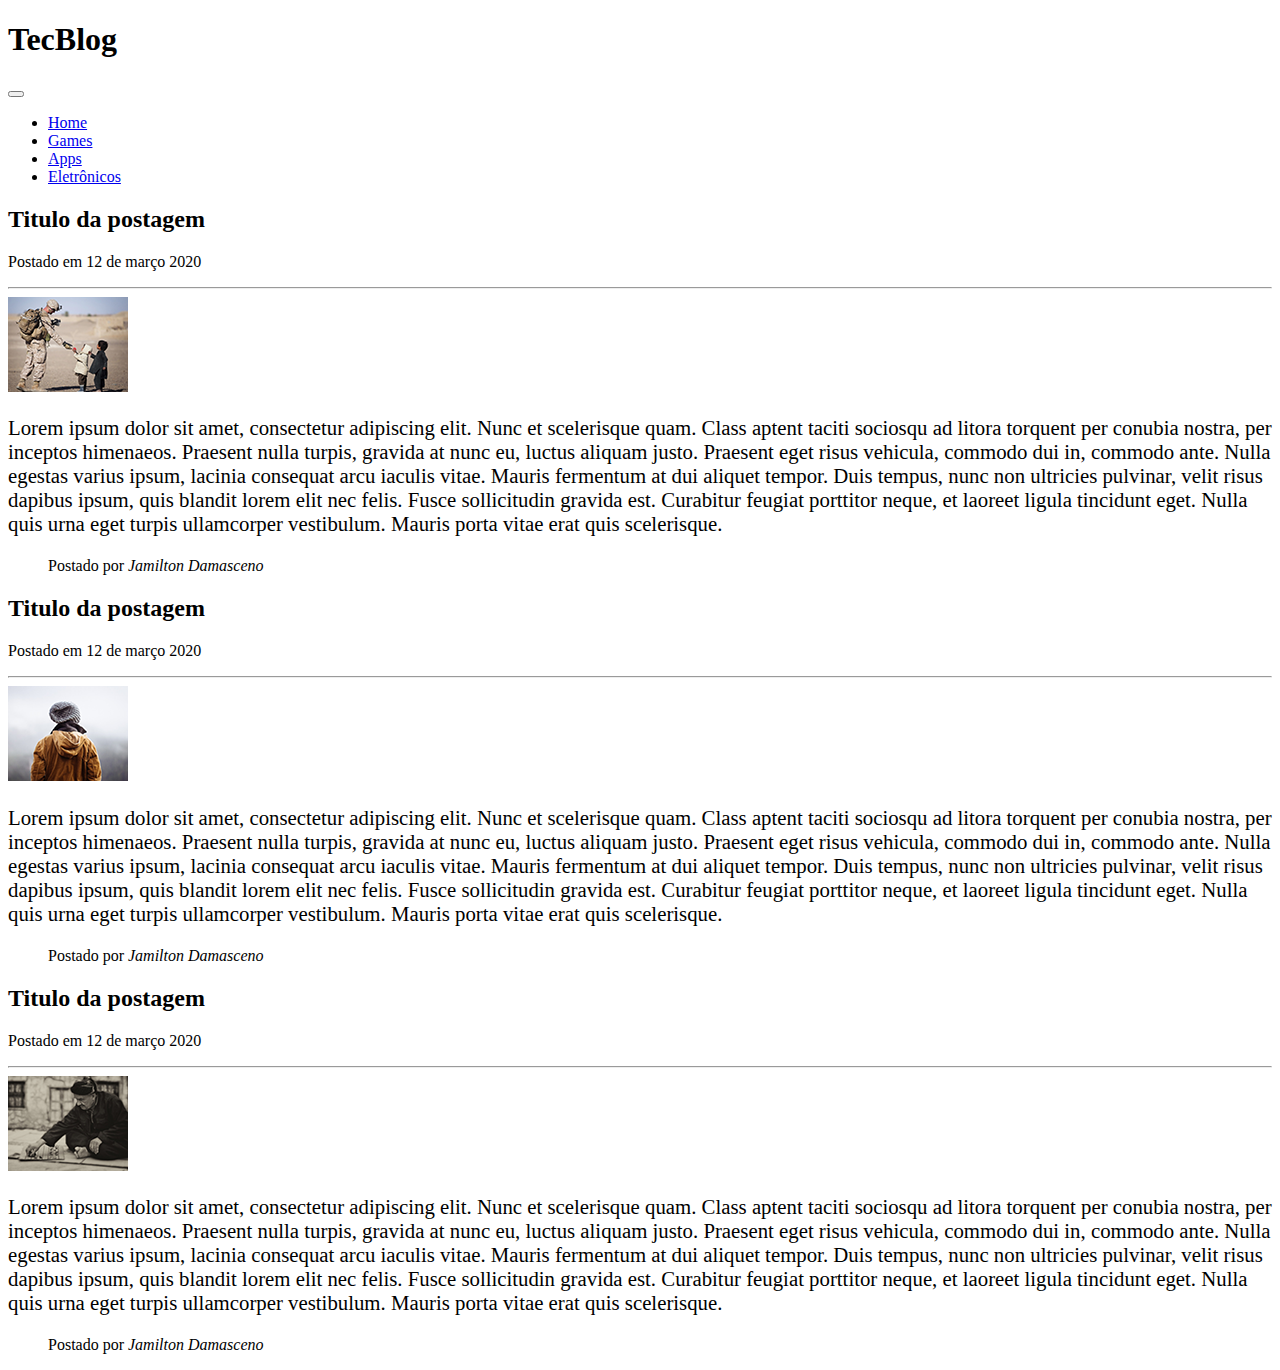
<file: index.html>
<!doctype html>
<html lang="pt-br">
	<head>
		<meta charset="utf-8" />
		<title>TecBlog - O seu Blog de tecnologia</title>
		<link rel="stylesheet" href="https://cdn.jsdelivr.net/npm/bootstrap@4.5.3/dist/css/bootstrap.min.css" integrity="sha384-TX8t27EcRE3e/ihU7zmQxVncDAy5uIKz4rEkgIXeMed4M0jlfIDPvg6uqKI2xXr2" crossorigin="anonymous">
		<link rel="stylesheet" type="text/css" href="css/estilo.css" />
	</head>

	<body class="bg-light">
		<header class="navbar navbar-expand-lg navbar-dark bg-dark fixed-top shadow-sm border-bottom">
			<div class="container">
				<h1 class="navbar-brand mb-0 font-weight-bold">
					<span class="text-info">Tec</span>Blog
				</h1>

				<button class="navbar-toggler" type="button" data-toggle="collapse" data-target="#navbarMenu" aria-controls="navbarMenu" aria-expanded="false" aria-label="Toggle navigation">
					<span class="navbar-toggler-icon"></span>
				</button>
			
				<nav class="collapse navbar-collapse ml-auto" id="navbarMenu">
					<ul class="navbar-nav ml-auto">
						<li class="nav-item">
							<a class="nav-link" href="index.html">Home</a>
						</li>
						<li class="nav-item">
							<a class="nav-link" href="games.html">Games</a>
						</li>
						<li class="nav-item">
							<a class="nav-link" href="apps.html">Apps</a>
						</li>
						<li class="nav-item">
							<a class="nav-link" href="eletronicos.html">Eletrônicos</a>
						</li>
					</ul>
				</nav>
			</div>
		</header>

		<main class="container py-5 mt-5">
			<article class="row mb-5">
				<div class="col">
					<header>
						<h2 class="text-info">Titulo da postagem</h2>
						<p class="text-muted">Postado em <time datetime="12-03-2020">12 de março 2020</time></p>
						<hr>
					</header>
	
					<section>
						<img class="img-fluid img-thumbnail float-left mt-1 mr-2" src="img/imagem1.png">
						<p class="content-post">
							Lorem ipsum dolor sit amet, consectetur adipiscing elit. Nunc et scelerisque quam. Class aptent taciti sociosqu ad litora torquent per conubia nostra, per inceptos himenaeos. Praesent nulla turpis, gravida at nunc eu, luctus aliquam justo. Praesent eget risus vehicula, commodo dui in, commodo ante. Nulla egestas varius ipsum, lacinia consequat arcu iaculis vitae. Mauris fermentum at dui aliquet tempor. Duis tempus, nunc non ultricies pulvinar, velit risus dapibus ipsum, quis blandit lorem elit nec felis. Fusce sollicitudin gravida est. Curabitur feugiat porttitor neque, et laoreet ligula tincidunt eget. Nulla quis urna eget turpis ullamcorper vestibulum. Mauris porta vitae erat quis scelerisque.
						</p>
					</section>
					
					<footer>
						<blockquote class="blockquote">
							<footer class="blockquote-footer">Postado por <cite title="Título da fonte">Jamilton Damasceno</cite></footer>
						</blockquote>
					</footer>
				</div>
			</article>

			<article class="row mb-5">
				<div class="col">
					<header>
						<h2 class="text-info">Titulo da postagem</h2>
						<p class="text-muted">Postado em <time datetime="12-03-2020">12 de março 2020</time></p>
						<hr>
					</header>
	
					<section>
						<img class="img-fluid img-thumbnail float-left mt-1 mr-2" src="img/imagem2.png">
						<p class="content-post">
							Lorem ipsum dolor sit amet, consectetur adipiscing elit. Nunc et scelerisque quam. Class aptent taciti sociosqu ad litora torquent per conubia nostra, per inceptos himenaeos. Praesent nulla turpis, gravida at nunc eu, luctus aliquam justo. Praesent eget risus vehicula, commodo dui in, commodo ante. Nulla egestas varius ipsum, lacinia consequat arcu iaculis vitae. Mauris fermentum at dui aliquet tempor. Duis tempus, nunc non ultricies pulvinar, velit risus dapibus ipsum, quis blandit lorem elit nec felis. Fusce sollicitudin gravida est. Curabitur feugiat porttitor neque, et laoreet ligula tincidunt eget. Nulla quis urna eget turpis ullamcorper vestibulum. Mauris porta vitae erat quis scelerisque.
						</p>
					</section>
					
					<footer>
						<blockquote class="blockquote">
							<footer class="blockquote-footer">Postado por <cite title="Título da fonte">Jamilton Damasceno</cite></footer>
						</blockquote>
					</footer>
				</div>
			</article>

			<article class="row mb-5">
				<div class="col">
					<header>
						<h2 class="text-info">Titulo da postagem</h2>
						<p class="text-muted">Postado em <time datetime="12-03-2020">12 de março 2020</time></p>
						<hr>
					</header>
	
					<section>
						<img class="img-fluid img-thumbnail float-left mt-1 mr-2" src="img/imagem3.png">
						<p class="content-post">
							Lorem ipsum dolor sit amet, consectetur adipiscing elit. Nunc et scelerisque quam. Class aptent taciti sociosqu ad litora torquent per conubia nostra, per inceptos himenaeos. Praesent nulla turpis, gravida at nunc eu, luctus aliquam justo. Praesent eget risus vehicula, commodo dui in, commodo ante. Nulla egestas varius ipsum, lacinia consequat arcu iaculis vitae. Mauris fermentum at dui aliquet tempor. Duis tempus, nunc non ultricies pulvinar, velit risus dapibus ipsum, quis blandit lorem elit nec felis. Fusce sollicitudin gravida est. Curabitur feugiat porttitor neque, et laoreet ligula tincidunt eget. Nulla quis urna eget turpis ullamcorper vestibulum. Mauris porta vitae erat quis scelerisque.
						</p>
					</section>
					
					<footer>
						<blockquote class="blockquote">
							<footer class="blockquote-footer">Postado por <cite title="Título da fonte">Jamilton Damasceno</cite></footer>
						</blockquote>
					</footer>
				</div>
			</article>
		</main>

		<script src="https://code.jquery.com/jquery-3.5.1.slim.min.js" integrity="sha384-DfXdz2htPH0lsSSs5nCTpuj/zy4C+OGpamoFVy38MVBnE+IbbVYUew+OrCXaRkfj" crossorigin="anonymous"></script>
		<script src="https://cdn.jsdelivr.net/npm/bootstrap@4.5.3/dist/js/bootstrap.bundle.min.js" integrity="sha384-ho+j7jyWK8fNQe+A12Hb8AhRq26LrZ/JpcUGGOn+Y7RsweNrtN/tE3MoK7ZeZDyx" crossorigin="anonymous"></script>
	</body>
</html>
</file>
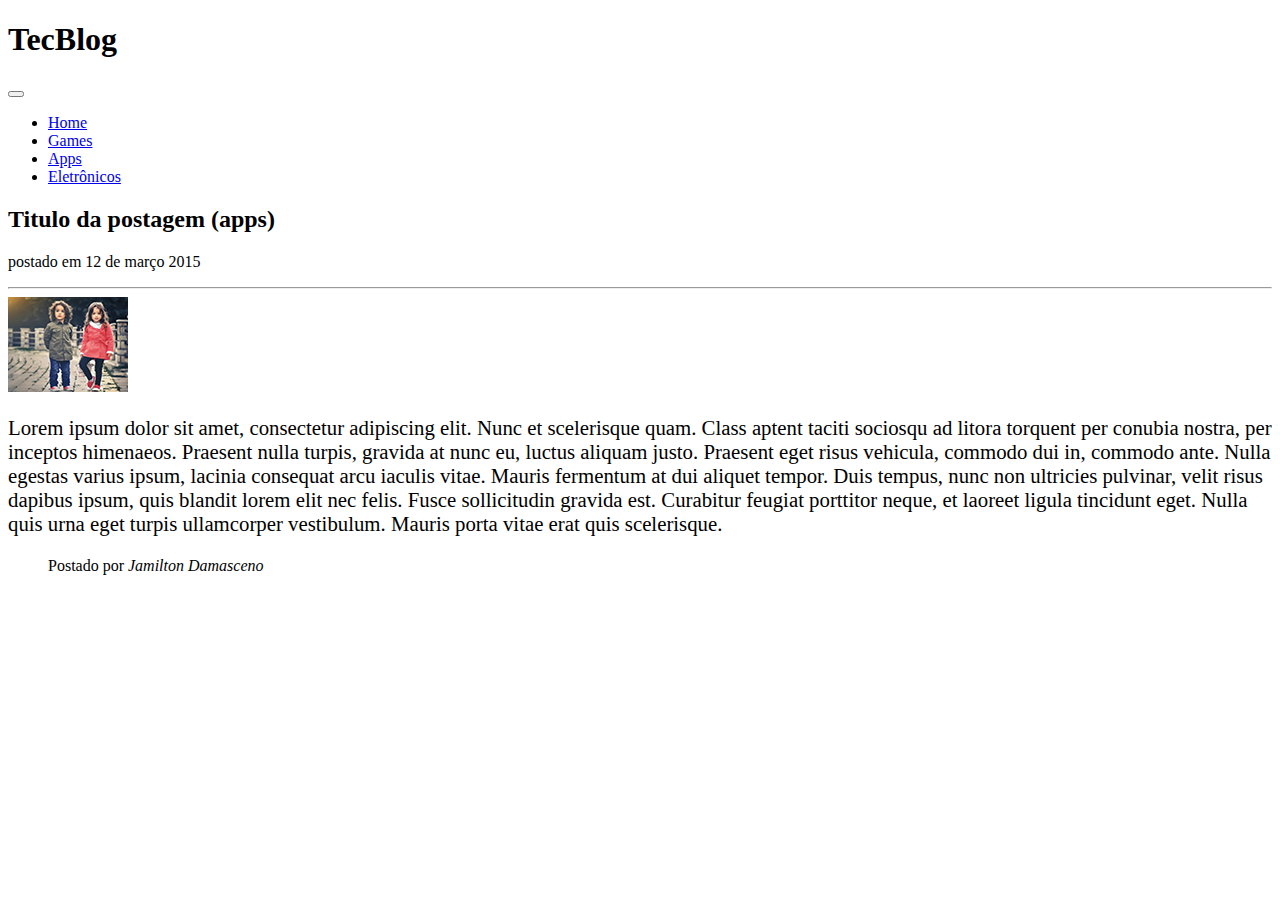
<file: apps.html>
<!doctype html>
<html lang="pt-br">
	<head>
		<meta charset="utf-8" />
		<title>TecBlog - O seu Blog de tecnologia</title>
		<link rel="stylesheet" href="https://cdn.jsdelivr.net/npm/bootstrap@4.5.3/dist/css/bootstrap.min.css" integrity="sha384-TX8t27EcRE3e/ihU7zmQxVncDAy5uIKz4rEkgIXeMed4M0jlfIDPvg6uqKI2xXr2" crossorigin="anonymous">
		<link rel="stylesheet" type="text/css" href="css/estilo.css" />
	</head>

	<body class="bg-light">
		<header class="navbar navbar-expand-lg navbar-dark bg-dark fixed-top shadow-sm border-bottom">
			<div class="container">
				<h1 class="navbar-brand mb-0 font-weight-bold">
					<span class="text-info">Tec</span>Blog
				</h1>

				<button class="navbar-toggler" type="button" data-toggle="collapse" data-target="#navbarMenu" aria-controls="navbarMenu" aria-expanded="false" aria-label="Toggle navigation">
					<span class="navbar-toggler-icon"></span>
				</button>
			
				<nav class="collapse navbar-collapse ml-auto" id="navbarMenu">
					<ul class="navbar-nav ml-auto">
						<li class="nav-item">
							<a class="nav-link" href="index.html">Home</a>
						</li>
						<li class="nav-item">
							<a class="nav-link" href="games.html">Games</a>
						</li>
						<li class="nav-item">
							<a class="nav-link" href="apps.html">Apps</a>
						</li>
						<li class="nav-item">
							<a class="nav-link" href="eletronicos.html">Eletrônicos</a>
						</li>
					</ul>
				</nav>
			</div>
		</header>

		<main class="container py-5 mt-5">
			<article class="row mb-5">
				<div class="col">
					<header>
						<h2 class="text-info">Titulo da postagem (apps)</h2>
						<p class="text-muted">postado em <time datetime="12-03-2020">12 de março 2015</time></p>
						<hr>
					</header>
					
					<section>
						<img class="img-fluid img-thumbnail float-left mt-1 mr-2" src="img/imagem4.png">
						<p class="content-post">
							Lorem ipsum dolor sit amet, consectetur adipiscing elit. Nunc et scelerisque quam. Class aptent taciti sociosqu ad litora torquent per conubia nostra, per inceptos himenaeos. Praesent nulla turpis, gravida at nunc eu, luctus aliquam justo. Praesent eget risus vehicula, commodo dui in, commodo ante. Nulla egestas varius ipsum, lacinia consequat arcu iaculis vitae. Mauris fermentum at dui aliquet tempor. Duis tempus, nunc non ultricies pulvinar, velit risus dapibus ipsum, quis blandit lorem elit nec felis. Fusce sollicitudin gravida est. Curabitur feugiat porttitor neque, et laoreet ligula tincidunt eget. Nulla quis urna eget turpis ullamcorper vestibulum. Mauris porta vitae erat quis scelerisque.
						</p>
					</section>
					
					<footer>
						<blockquote class="blockquote">
							<footer class="blockquote-footer">Postado por <cite title="Título da fonte">Jamilton Damasceno</cite></footer>
						</blockquote>
					</footer>
				</div>
			</article>
		</main>
	</body>
</html>
</file>
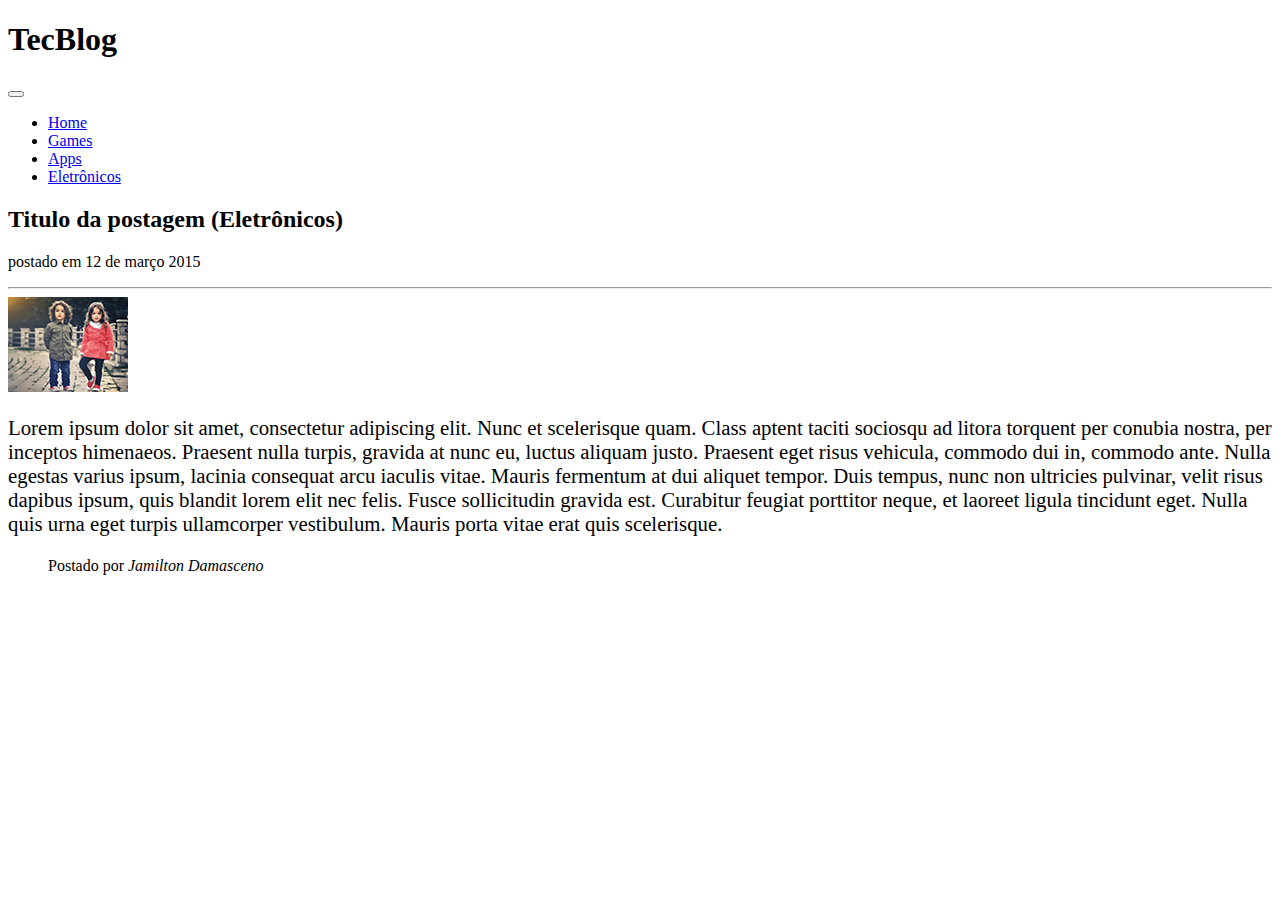
<file: eletronicos.html>
<!doctype html>
<html lang="pt-br">
	<head>
		<meta charset="utf-8" />
		<title>TecBlog - O seu Blog de tecnologia</title>
		<link rel="stylesheet" href="https://cdn.jsdelivr.net/npm/bootstrap@4.5.3/dist/css/bootstrap.min.css" integrity="sha384-TX8t27EcRE3e/ihU7zmQxVncDAy5uIKz4rEkgIXeMed4M0jlfIDPvg6uqKI2xXr2" crossorigin="anonymous">
		<link rel="stylesheet" type="text/css" href="css/estilo.css" />
	</head>

	<body class="bg-light">
		<header class="navbar navbar-expand-lg navbar-dark bg-dark fixed-top shadow-sm border-bottom">
			<div class="container">
				<h1 class="navbar-brand mb-0 font-weight-bold">
					<span class="text-info">Tec</span>Blog
				</h1>

				<button class="navbar-toggler" type="button" data-toggle="collapse" data-target="#navbarMenu" aria-controls="navbarMenu" aria-expanded="false" aria-label="Toggle navigation">
					<span class="navbar-toggler-icon"></span>
				</button>
			
				<nav class="collapse navbar-collapse ml-auto" id="navbarMenu">
					<ul class="navbar-nav ml-auto">
						<li class="nav-item">
							<a class="nav-link" href="index.html">Home</a>
						</li>
						<li class="nav-item">
							<a class="nav-link" href="games.html">Games</a>
						</li>
						<li class="nav-item">
							<a class="nav-link" href="apps.html">Apps</a>
						</li>
						<li class="nav-item">
							<a class="nav-link" href="eletronicos.html">Eletrônicos</a>
						</li>
					</ul>
				</nav>
			</div>
		</header>

		<main class="container py-5 mt-5">
			<article class="row mb-5">
				<div class="col">
					<header>
						<h2 class="text-info">Titulo da postagem (Eletrônicos) </h2>
						<p class="text-muted">postado em <time datetime="12-03-2020">12 de março 2015</time></p>
						<hr>
					</header>
	
					<section>
						<img class="img-fluid img-thumbnail float-left mt-1 mr-2" src="img/imagem4.png">
						<p class="content-post">
							Lorem ipsum dolor sit amet, consectetur adipiscing elit. Nunc et scelerisque quam. Class aptent taciti sociosqu ad litora torquent per conubia nostra, per inceptos himenaeos. Praesent nulla turpis, gravida at nunc eu, luctus aliquam justo. Praesent eget risus vehicula, commodo dui in, commodo ante. Nulla egestas varius ipsum, lacinia consequat arcu iaculis vitae. Mauris fermentum at dui aliquet tempor. Duis tempus, nunc non ultricies pulvinar, velit risus dapibus ipsum, quis blandit lorem elit nec felis. Fusce sollicitudin gravida est. Curabitur feugiat porttitor neque, et laoreet ligula tincidunt eget. Nulla quis urna eget turpis ullamcorper vestibulum. Mauris porta vitae erat quis scelerisque.
						</p>
					</section>
					
					<footer>
						<blockquote class="blockquote">
							<footer class="blockquote-footer">Postado por <cite title="Título da fonte">Jamilton Damasceno</cite></footer>
						</blockquote>
					</footer>
				</div>
			</article>
		</main>
	</body>
</html>
</file>
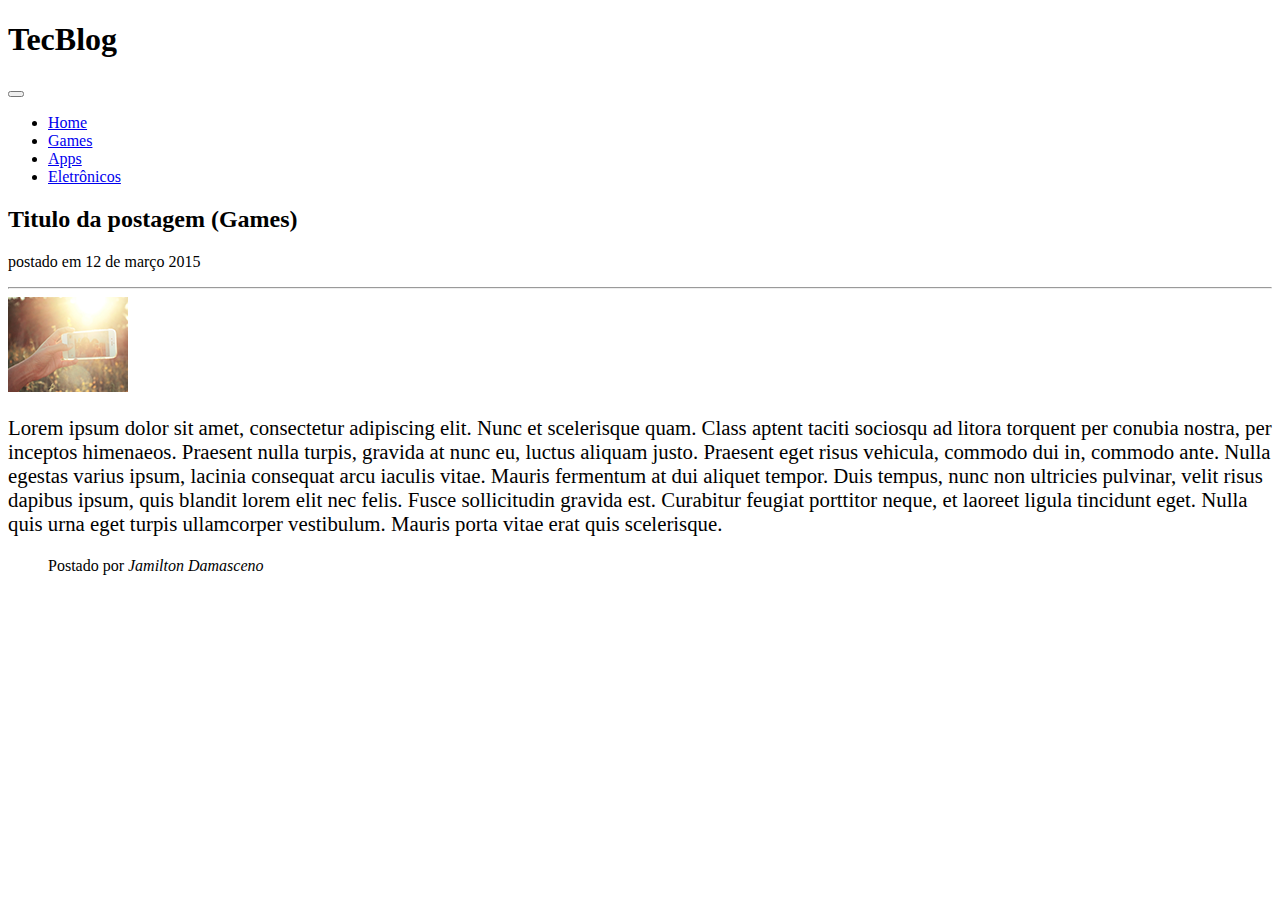
<file: games.html>
<!doctype html>
<html lang="pt-br">
	<head>
		<meta charset="utf-8" />
		<title>TecBlog - O seu Blog de tecnologia</title>
		<link rel="stylesheet" href="https://cdn.jsdelivr.net/npm/bootstrap@4.5.3/dist/css/bootstrap.min.css" integrity="sha384-TX8t27EcRE3e/ihU7zmQxVncDAy5uIKz4rEkgIXeMed4M0jlfIDPvg6uqKI2xXr2" crossorigin="anonymous">
		<link rel="stylesheet" type="text/css" href="css/estilo.css" />
	</head>

	<body class="bg-light">
		<header class="navbar navbar-expand-lg navbar-dark bg-dark fixed-top shadow-sm border-bottom">
			<div class="container">
				<h1 class="navbar-brand mb-0 font-weight-bold">
					<span class="text-info">Tec</span>Blog
				</h1>

				<button class="navbar-toggler" type="button" data-toggle="collapse" data-target="#navbarMenu" aria-controls="navbarMenu" aria-expanded="false" aria-label="Toggle navigation">
					<span class="navbar-toggler-icon"></span>
				</button>
			
				<nav class="collapse navbar-collapse ml-auto" id="navbarMenu">
					<ul class="navbar-nav ml-auto">
						<li class="nav-item">
							<a class="nav-link" href="index.html">Home</a>
						</li>
						<li class="nav-item">
							<a class="nav-link" href="games.html">Games</a>
						</li>
						<li class="nav-item">
							<a class="nav-link" href="apps.html">Apps</a>
						</li>
						<li class="nav-item">
							<a class="nav-link" href="eletronicos.html">Eletrônicos</a>
						</li>
					</ul>
				</nav>
			</div>
		</header>

		<main class="container py-5 mt-5">
			<article class="row mb-5">
				<div class="col">
					<header>
						<h2 class="text-info">Titulo da postagem (Games) </h2>
						<p class="text-muted">postado em <time datetime="12-03-2020">12 de março 2015</time></p>
						<hr>
					</header>
	
					<section>
						<img class="img-fluid img-thumbnail float-left mt-1 mr-2" src="img/imagem5.png">
						<p class="content-post">
							Lorem ipsum dolor sit amet, consectetur adipiscing elit. Nunc et scelerisque quam. Class aptent taciti sociosqu ad litora torquent per conubia nostra, per inceptos himenaeos. Praesent nulla turpis, gravida at nunc eu, luctus aliquam justo. Praesent eget risus vehicula, commodo dui in, commodo ante. Nulla egestas varius ipsum, lacinia consequat arcu iaculis vitae. Mauris fermentum at dui aliquet tempor. Duis tempus, nunc non ultricies pulvinar, velit risus dapibus ipsum, quis blandit lorem elit nec felis. Fusce sollicitudin gravida est. Curabitur feugiat porttitor neque, et laoreet ligula tincidunt eget. Nulla quis urna eget turpis ullamcorper vestibulum. Mauris porta vitae erat quis scelerisque.
						</p>
					</section>
					
					<footer>
						<blockquote class="blockquote">
							<footer class="blockquote-footer">Postado por <cite title="Título da fonte">Jamilton Damasceno</cite></footer>
						</blockquote>
					</footer>
				</div>
			</article>
		</main>
	</body>
</html>
</file>
<file: css/estilo.css>
.content-post {
	font-size: 1.3rem;
}
</file>
